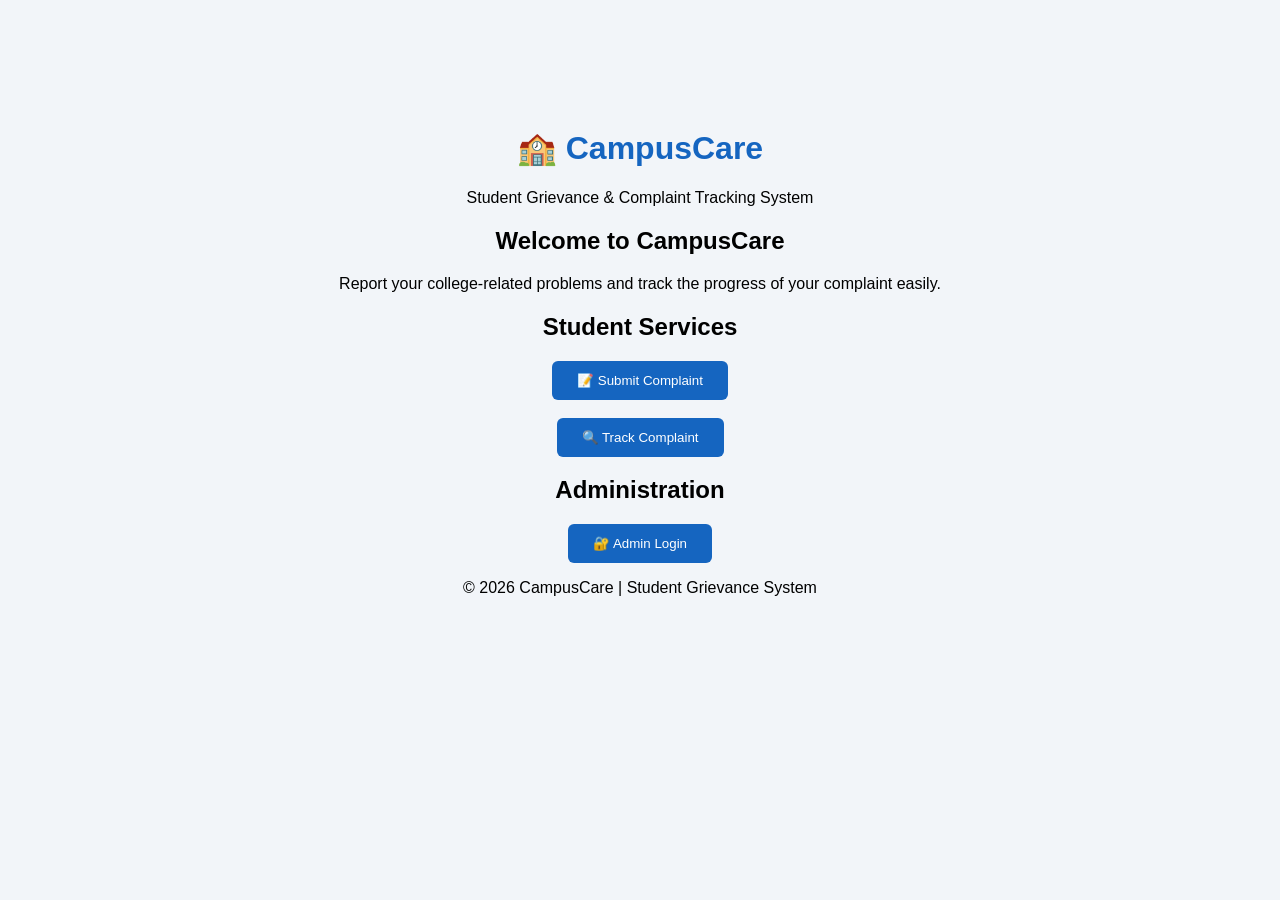
<file: index.html>
<!DOCTYPE html>
<html lang="en">

<head>
    <meta charset="UTF-8">

    <meta name="viewport" content="width=device-width, initial-scale=1.0">

    <title>CampusCare - Student Grievance System</title>

    <link rel="stylesheet" href="style.css">
</head>

<body>

    <!-- Header -->
    <header>

        <h1>🏫 CampusCare</h1>

        <p>
            Student Grievance & Complaint Tracking System
        </p>

    </header>


    <!-- Main Content -->
    <main>

        <h2>Welcome to CampusCare</h2>

        <p>
            Report your college-related problems and
            track the progress of your complaint easily.
        </p>


        <!-- Student Section -->
        <section>

            <h2>Student Services</h2>

            <a href="complaint.html">
                <button>
                    📝 Submit Complaint
                </button>
            </a>

            <br><br>

            <a href="track.html">
                <button>
                    🔍 Track Complaint
                </button>
            </a>

        </section>


        <!-- Admin Section -->
        <section>

            <h2>Administration</h2>

            <a href="admin-login.html">
                <button>
                    🔐 Admin Login
                </button>
            </a>

        </section>

    </main>


    <!-- Footer -->
    <footer>

        <p>
            © 2026 CampusCare | Student Grievance System
        </p>

    </footer>

</body>

</html>
</file>
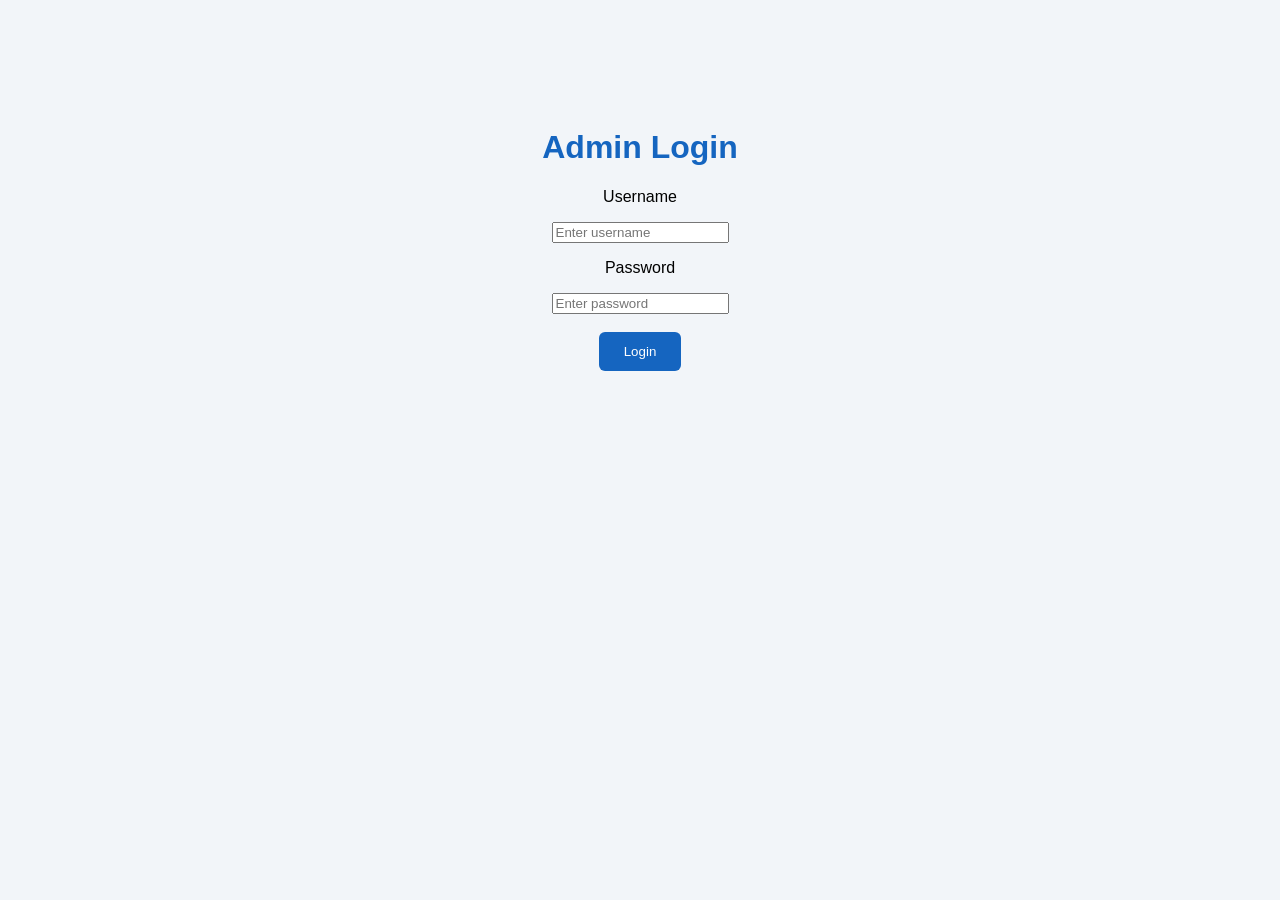
<file: admin-login.html>
<!DOCTYPE html>
<html>

<head>
    <title>Admin Login - CampusCare</title>
    <link rel="stylesheet" href="style.css">
</head>

<body>

    <h1>Admin Login</h1>

    <form id="loginForm">

        <p>Username</p>
        <input type="text" id="username" placeholder="Enter username" required>

        <p>Password</p>
        <input type="password" id="password" placeholder="Enter password" required>

        <br><br>

        <button type="submit">Login</button>

    </form>

    <p id="message"></p>

    <script>

        document.getElementById("loginForm").addEventListener("submit", function(event) {

            event.preventDefault();

            let username = document.getElementById("username").value;
            let password = document.getElementById("password").value;

            // Demo login details
            if (username === "admin" && password === "1234") {

                window.location.href = "admin.html";

            } else {

                document.getElementById("message").innerHTML =
                    "❌ Incorrect username or password";

            }

        });

    </script>

</body>

</html>
</file>
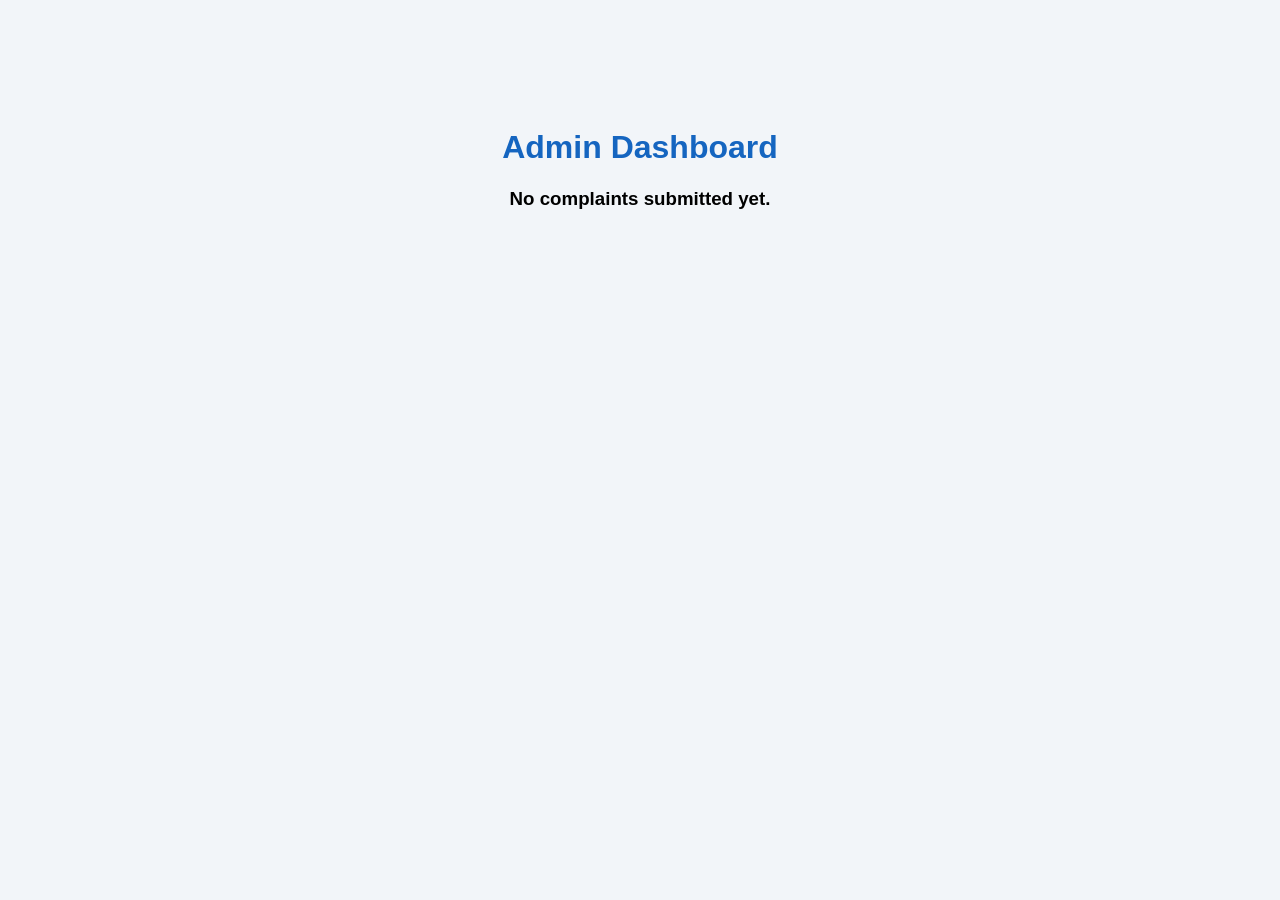
<file: admin.html>
<!DOCTYPE html>
<html>

<head>
    <title>Admin Dashboard</title>
    <link rel="stylesheet" href="style.css">
</head>

<body>

    <h1>Admin Dashboard</h1>

    <div id="complaints"></div>

    <script>

        function showComplaints() {

            let complaintsDiv = document.getElementById("complaints");

            complaintsDiv.innerHTML = "";

            let found = false;

            for (let i = 0; i < localStorage.length; i++) {

                let key = localStorage.key(i);
                let data = localStorage.getItem(key);

                try {

                    let complaint = JSON.parse(data);

                    if (complaint.id) {

                        found = true;

                        complaintsDiv.innerHTML += `

                        <div style="
                            background:white;
                            padding:20px;
                            margin:15px;
                            border-radius:10px;
                            text-align:left;
                        ">

                            <h3>Complaint ID: ${complaint.id}</h3>

                            <p>
                                <b>Student:</b> ${complaint.name}
                            </p>

                            <p>
                                <b>Student ID:</b> ${complaint.studentId}
                            </p>

                            <p>
                                <b>Category:</b> ${complaint.category}
                            </p>

                            <p>
                                <b>Complaint:</b> ${complaint.complaint}
                            </p>

                            <p>
                                <b>Status:</b>
                                ${complaint.status}
                            </p>

                            <select onchange="updateStatus('${complaint.id}', this.value)">

                                <option value="Received"
                                ${complaint.status === "Received" ? "selected" : ""}>
                                    Received
                                </option>

                                <option value="In Progress"
                                ${complaint.status === "In Progress" ? "selected" : ""}>
                                    In Progress
                                </option>

                                <option value="Resolved"
                                ${complaint.status === "Resolved" ? "selected" : ""}>
                                    Resolved
                                </option>

                            </select>

                        </div>

                        `;
                    }

                } catch (error) {

                    // Ignore non-complaint data

                }

            }

            if (!found) {

                complaintsDiv.innerHTML =
                    "<h3>No complaints submitted yet.</h3>";

            }

        }


        function updateStatus(id, newStatus) {

            let data = localStorage.getItem(id);

            if (data) {

                let complaint = JSON.parse(data);

                complaint.status = newStatus;

                localStorage.setItem(
                    id,
                    JSON.stringify(complaint)
                );

                alert(
                    "Complaint " +
                    id +
                    " updated to " +
                    newStatus
                );

                showComplaints();
            }

        }


        showComplaints();

    </script>

</body>

</html>
</file>
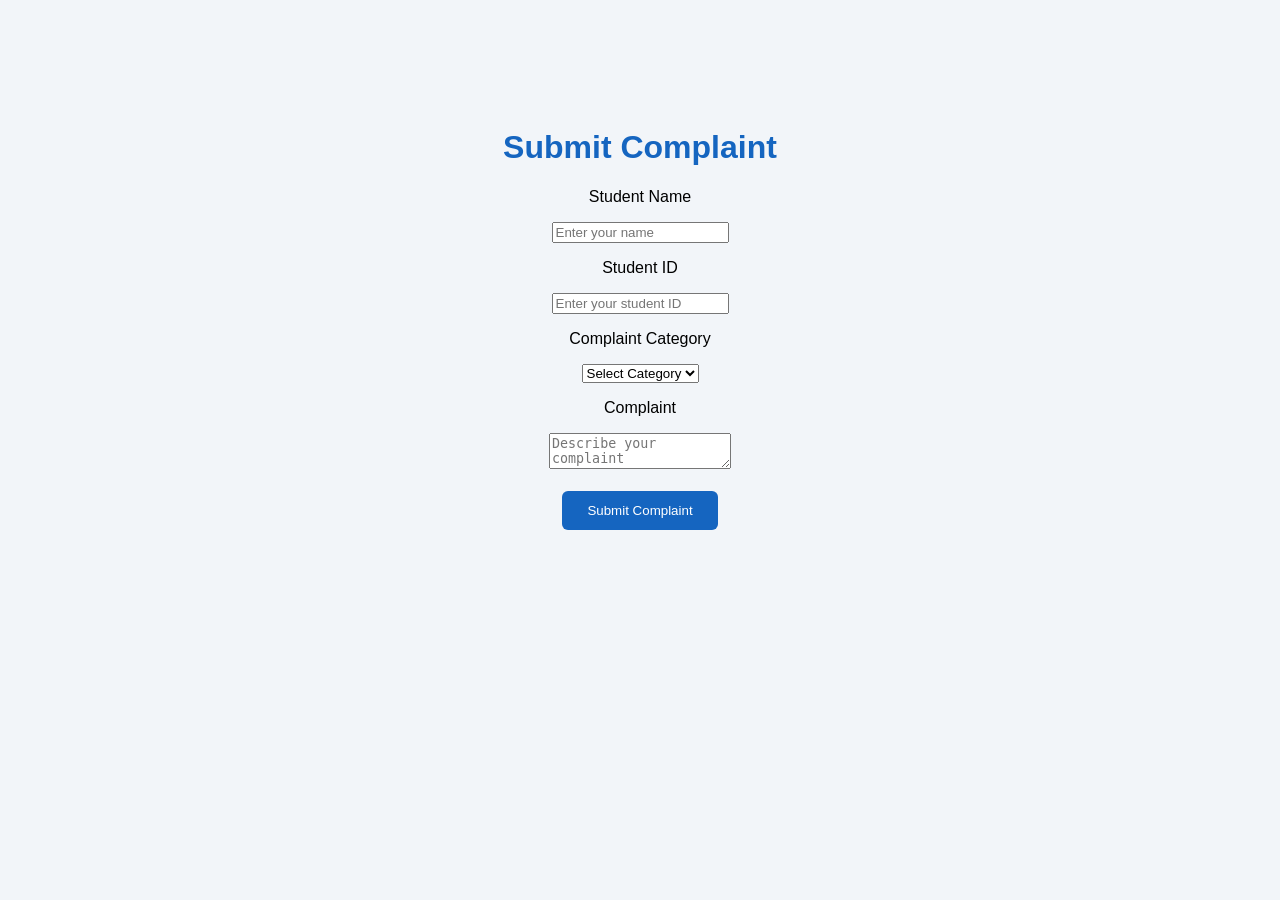
<file: complaint.html>
<!DOCTYPE html>
<html>

<head>
    <title>Submit Complaint</title>
    <link rel="stylesheet" href="style.css">
</head>

<body>

    <h1>Submit Complaint</h1>

    <form id="complaintForm">

        <p>Student Name</p>
        <input type="text" id="name" placeholder="Enter your name" required>

        <p>Student ID</p>
        <input type="text" id="studentId" placeholder="Enter your student ID" required>

        <p>Complaint Category</p>
        <select id="category" required>
            <option value="">Select Category</option>
            <option>Classroom</option>
            <option>Laboratory</option>
            <option>Hostel</option>
            <option>Wi-Fi</option>
            <option>Other</option>
        </select>

        <p>Complaint</p>
        <textarea id="complaint" placeholder="Describe your complaint" required></textarea>

        <br><br>

        <button type="submit">Submit Complaint</button>

    </form>

    <script src="script.js"></script>

</body>

</html>
</file>
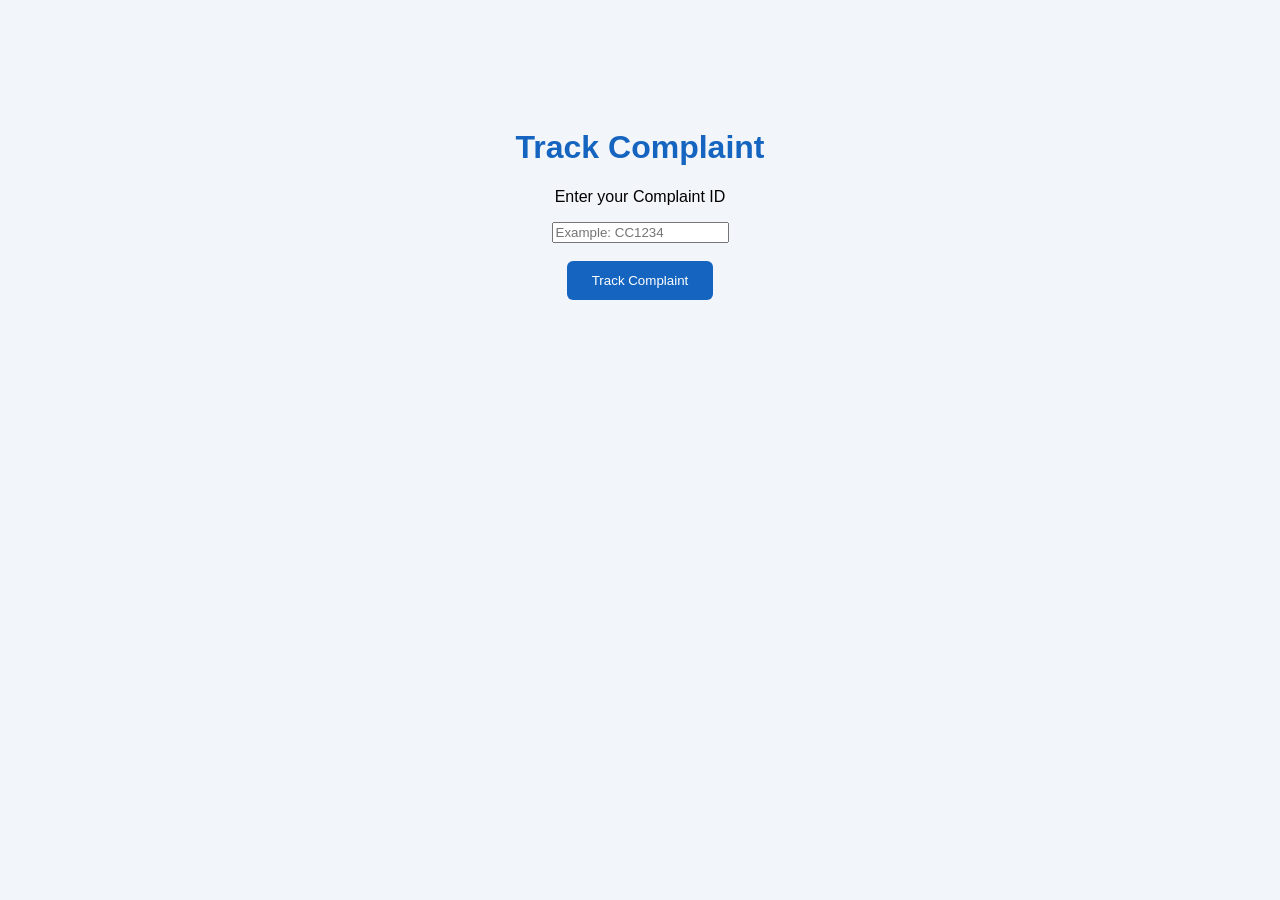
<file: track.html>
<!DOCTYPE html>
<html>

<head>
    <title>Track Complaint</title>
    <link rel="stylesheet" href="style.css">
</head>

<body>

    <h1>Track Complaint</h1>

    <p>Enter your Complaint ID</p>

    <input type="text" id="complaintId" placeholder="Example: CC1234">

    <br><br>

    <button onclick="trackComplaint()">Track Complaint</button>

    <div id="result"></div>

    <script src="script.js"></script>

</body>

</html>
</file>
<file: style.css>
body {
    font-family: Arial;
    text-align: center;
    background-color: #f2f5f9;
    padding-top: 100px;
}

h1 {
    color: #1565c0;
}

button {
    background-color: #1565c0;
    color: white;
    border: none;
    padding: 12px 25px;
    border-radius: 6px;
    cursor: pointer;
}
</file>
